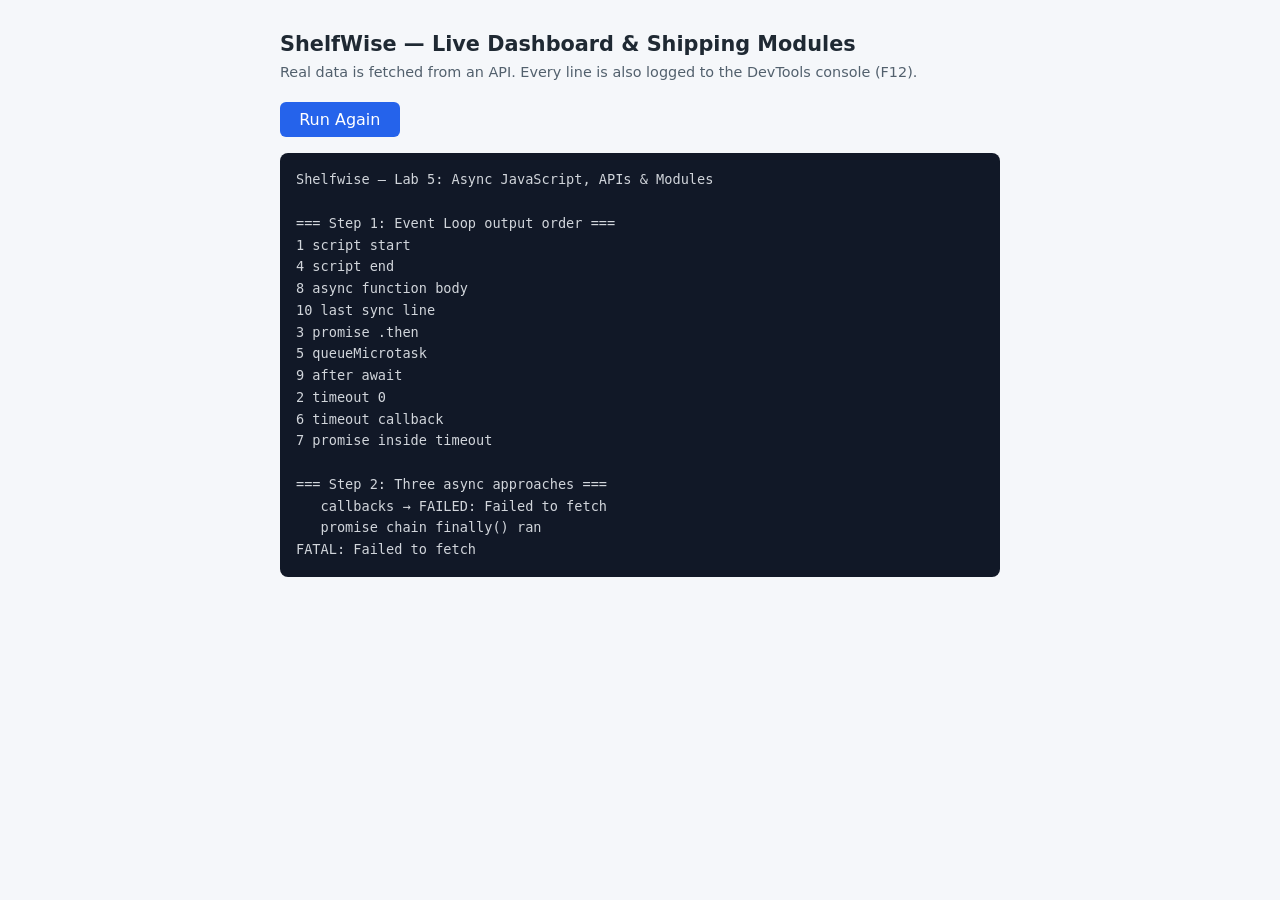
<file: ADVANCE JAVASCRIPT/Lab 5/index.html>
<!DOCTYPE html>
<html lang="en">
<head>
    <meta charset="UTF-8">
    <title>Lab 5: Async JavaScript, APIs &amp; Modules</title>
    <link rel="stylesheet" href="style.css">
</head>
<body>
    <h1>ShelfWise — Live Dashboard &amp; Shipping Modules</h1>
    <p class="subtitle">Real data is fetched from an API. Every line is also logged to the DevTools console (F12).</p>
    <button id="runBtn">Run Again</button>
    <div id="output"></div>
    <script type="module" src="main.js"></script>
</body>
</html>
</file>
<file: ADVANCE JAVASCRIPT/Lab 5/style.css>
/* Lab 5: Async JavaScript, API Integration & Modules */
body {
    font-family: 'Segoe UI', system-ui, sans-serif;
    margin: 2rem auto;
    max-width: 720px;
    padding: 0 1rem;
    color: #1f2933;
    background: #f5f7fa;
}

h1 {
    font-size: 1.3rem;
    margin-bottom: 0.5rem;
}

p.subtitle {
    color: #52606d;
    font-size: 0.9rem;
    margin-top: 0;
}

button {
    font: inherit;
    padding: 0.5rem 1.2rem;
    border: none;
    border-radius: 6px;
    background: #2563eb;
    color: #fff;
    cursor: pointer;
    margin: 0.5rem 0 1rem;
}

button:hover {
    background: #1d4ed8;
}

#output {
    background: #111827;
    color: #d1d5db;
    padding: 1rem;
    border-radius: 8px;
    font-family: 'Consolas', 'Menlo', monospace;
    font-size: 0.85rem;
    line-height: 1.6;
    white-space: pre-wrap;
    word-break: break-word;
}
</file>
